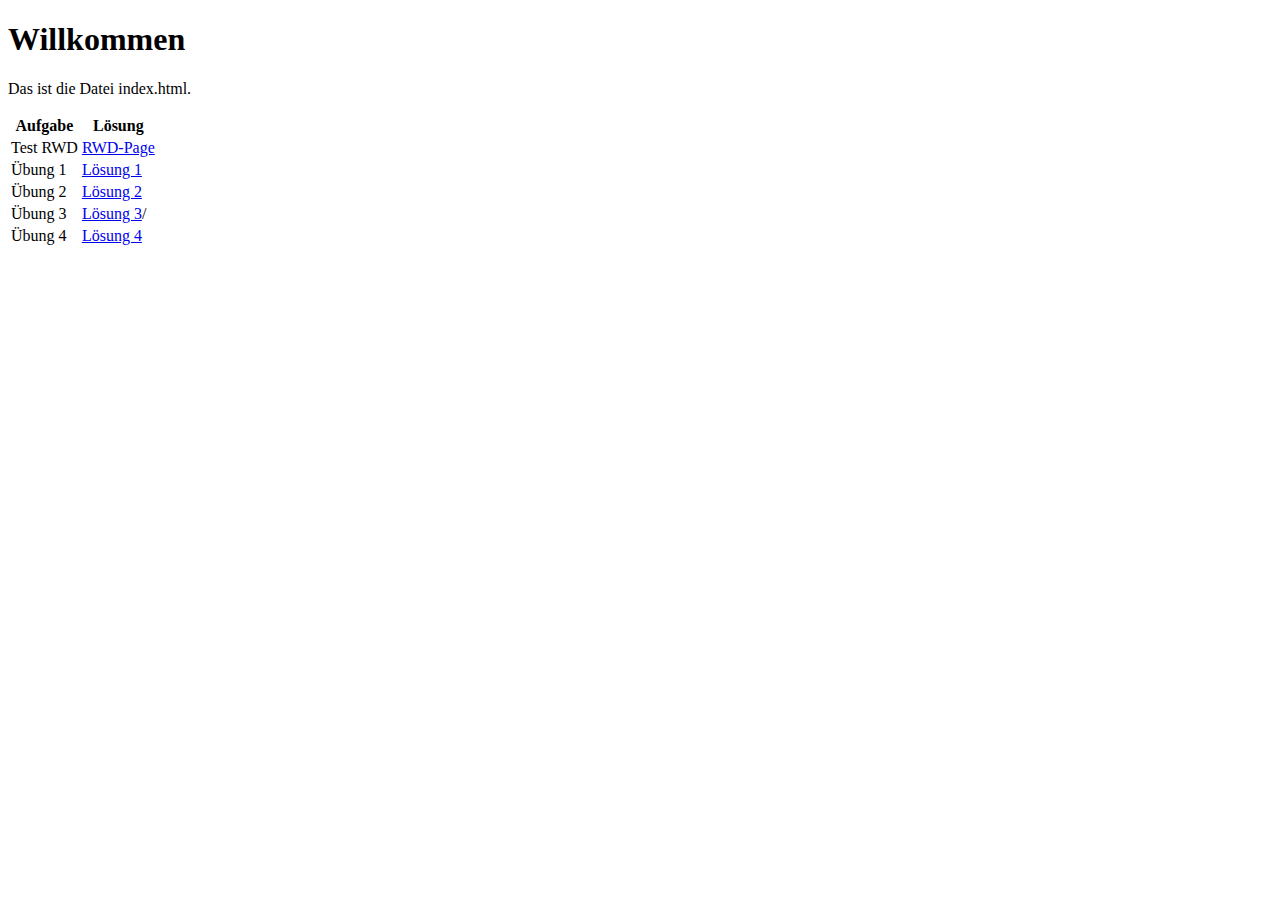
<file: index.html>
<!DOCTYPE html>
<html lang="en">
<head>
    <meta charset="UTF-8">
    <title>Erster Test</title>
</head>
<body>
    <h1>Willkommen</h1>
    <p>Das ist die Datei index.html.</p>
    <table>
        <thead>
            <tr>
                <th>Aufgabe</th>
                <th>Lösung</th>
            </tr>
        </thead>
        <tbody>
            <tr>
                <td>Test RWD</td>
                <td><a href="Tests/ResponsiveWebDesign.html">RWD-Page</a></td>
            </tr>
            <tr>
                <td>Übung 1</td>
                <td><a href="Uebung1/uebung1.html">Lösung 1</a></td>
            </tr>
            <tr>
                <td>Übung 2</td>
                <td><a href="Uebung2/Uebung1/uebung2.html">Lösung 2</a></td>
            </tr>
            <tr>
                <td>Übung 3</td>
                <td><a href="Uebung3/uebung3.html">Lösung 3</a>/</td>
            </tr>
            <tr>
                <td>Übung 4</td>
                <td><a href="Uebung4/uebung4.html">Lösung 4</a></td>
            </tr>
        </tbody>
    </table>
</body>
</html>
</file>
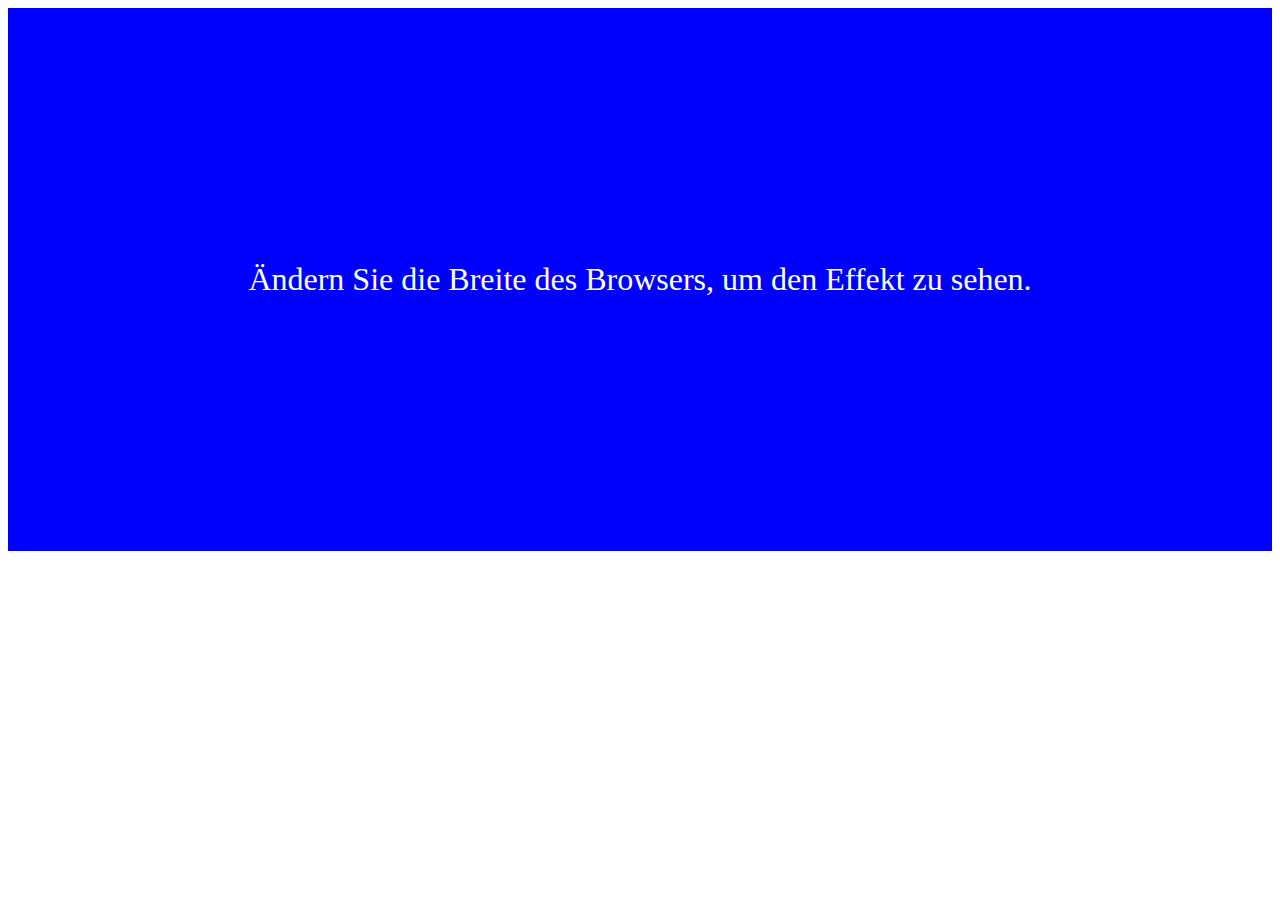
<file: Tests/ResponsiveWebDesign.html>
<!DOCTYPE html>
<html lang="en">
<head>
    <meta charset="UTF-8">
    <meta name="viewport" content="width=device-width, initial-scale=1">
    <title>Media Queries</title>
    <style>
        div {
            margin: auto;
            width: 100%;
            height: 100%;
            text-align: center;
            background-color: red;
            padding-top: 20%;
            padding-bottom: 20%;
            font-size: medium;
        }

        @media screen and (min-width: 800px) {
            div {
                background-color: green;
                color: yellow;
                font-size: large;;
            }
        }

        @media screen and (min-width: 1200px) {
            div {
                background-color: blue;
                color: white;
                font-size: xx-large;
            }
        }

        @media screen and (min-width: height) {
            div {
                writing-mode: vertical-rl;
                text-orientation: mixed;
                background-color: yellow;
                color: brown;
            }
        }
    </style>
</head>
<body>
    <div>Ändern Sie die Breite des Browsers, um den Effekt zu sehen.</div>
</body>
</html>
</file>
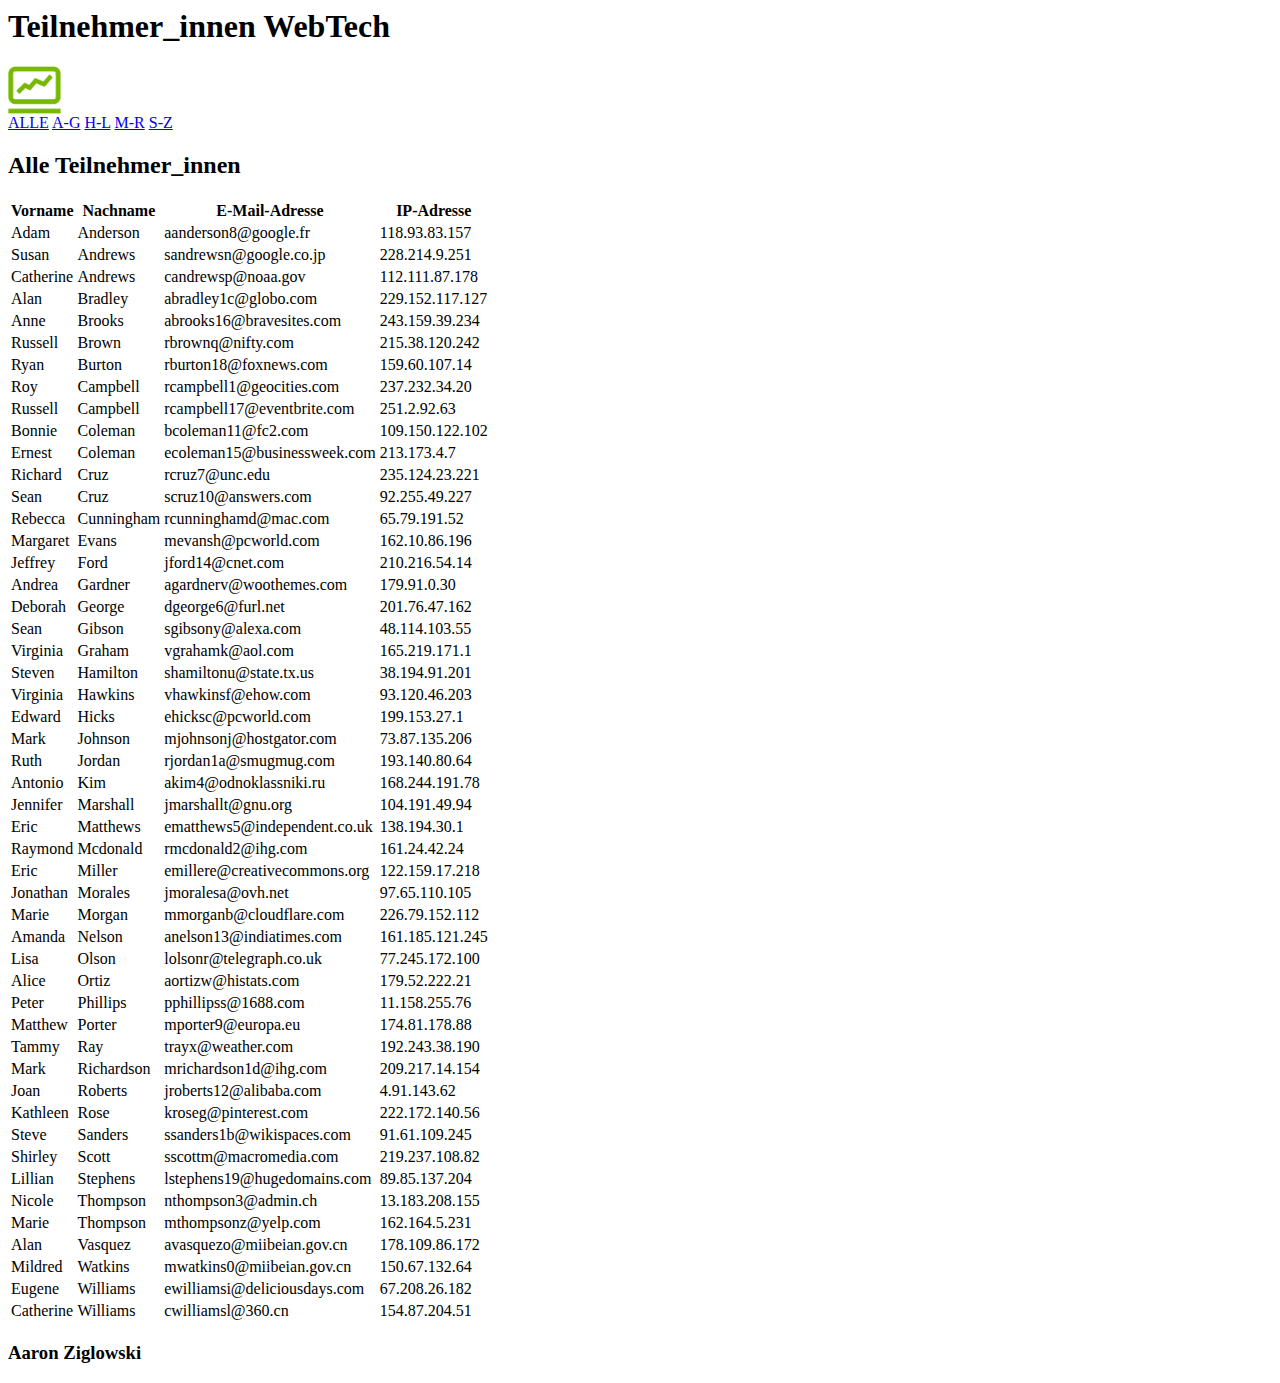
<file: Uebung1/uebung1.html>
<body>
    <header>
        <h1>Teilnehmer_innen WebTech</h1>
        <img src="../images/fiw.jpg" alt="Logo HTW" style="width:53px;height:48px">
    </header>
    <nav>
        <a href="uebung1.html">ALLE</a>
        <a href="NN/ag.html">A-G</a>
        <a href="NN/hl.html">H-L</a>
        <a href="NN/mr.html">M-R</a>
        <a href="NN/sz.html">S-Z</a>
    </nav>
    <section>
        <h2>Alle Teilnehmer_innen</h2>
        <table>
            <thead>
                <tr>
                    <th>Vorname</th>
                    <th>Nachname</th>
                    <th>E-Mail-Adresse</th>
                    <th>IP-Adresse</th>
                </tr>
            </thead>
            <tbody>
                <tr>
                    <td>Adam</td>
                    <td>Anderson</td>
                    <td>aanderson8@google.fr</td>
                    <td>118.93.83.157</td>
                </tr>
                <tr>
                    <td>Susan</td>
                    <td>Andrews</td>
                    <td>sandrewsn@google.co.jp</td>
                    <td>228.214.9.251</td>
                </tr>
                <tr>
                    <td>Catherine</td>
                    <td>Andrews</td>
                    <td>candrewsp@noaa.gov</td>
                    <td>112.111.87.178</td>
                </tr>
                <tr>
                    <td>Alan</td>
                    <td>Bradley</td>
                    <td>abradley1c@globo.com</td>
                    <td>229.152.117.127</td>
                </tr>
                <tr>
                    <td>Anne</td>
                    <td>Brooks</td>
                    <td>abrooks16@bravesites.com</td>
                    <td>243.159.39.234</td>
                </tr>
                <tr>
                    <td>Russell</td>
                    <td>Brown</td>
                    <td>rbrownq@nifty.com</td>
                    <td>215.38.120.242</td>
                </tr>
                <tr>
                    <td>Ryan</td>
                    <td>Burton</td>
                    <td>rburton18@foxnews.com</td>
                    <td>159.60.107.14</td>
                </tr>
                <tr>
                    <td>Roy</td>
                    <td>Campbell</td>
                    <td>rcampbell1@geocities.com</td>
                    <td>237.232.34.20</td>
                </tr>
                <tr>
                    <td>Russell</td>
                    <td>Campbell</td>
                    <td>rcampbell17@eventbrite.com</td>
                    <td>251.2.92.63</td>
                </tr>
                <tr>
                    <td>Bonnie</td>
                    <td>Coleman</td>
                    <td>bcoleman11@fc2.com</td>
                    <td>109.150.122.102</td>
                </tr>
                <tr>
                    <td>Ernest</td>
                    <td>Coleman</td>
                    <td>ecoleman15@businessweek.com</td>
                    <td>213.173.4.7</td>
                </tr>
                <tr>
                    <td>Richard</td>
                    <td>Cruz</td>
                    <td>rcruz7@unc.edu</td>
                    <td>235.124.23.221</td>
                </tr>
                <tr>
                    <td>Sean</td>
                    <td>Cruz</td>
                    <td>scruz10@answers.com</td>
                    <td>92.255.49.227</td>
                </tr>
                <tr>
                    <td>Rebecca</td>
                    <td>Cunningham</td>
                    <td>rcunninghamd@mac.com</td>
                    <td>65.79.191.52</td>
                </tr>
                <tr>
                    <td>Margaret</td>
                    <td>Evans</td>
                    <td>mevansh@pcworld.com</td>
                    <td>162.10.86.196</td>
                </tr>
                <tr>
                    <td>Jeffrey</td>
                    <td>Ford</td>
                    <td>jford14@cnet.com</td>
                    <td>210.216.54.14</td>
                </tr>
                <tr>
                    <td>Andrea</td>
                    <td>Gardner</td>
                    <td>agardnerv@woothemes.com</td>
                    <td>179.91.0.30</td>
                </tr>
                <tr>
                    <td>Deborah</td>
                    <td>George</td>
                    <td>dgeorge6@furl.net</td>
                    <td>201.76.47.162</td>
                </tr>
                <tr>
                    <td>Sean</td>
                    <td>Gibson</td>
                    <td>sgibsony@alexa.com</td>
                    <td>48.114.103.55</td>
                </tr>
                <tr>
                    <td>Virginia</td>
                    <td>Graham</td>
                    <td>vgrahamk@aol.com</td>
                    <td>165.219.171.1</td>
                </tr>
                <tr>
                    <td>Steven</td>
                    <td>Hamilton</td>
                    <td>shamiltonu@state.tx.us</td>
                    <td>38.194.91.201</td>
                </tr>
                <tr>
                    <td>Virginia</td>
                    <td>Hawkins</td>
                    <td>vhawkinsf@ehow.com</td>
                    <td>93.120.46.203</td>
                </tr>
                <tr>
                    <td>Edward</td>
                    <td>Hicks</td>
                    <td>ehicksc@pcworld.com</td>
                    <td>199.153.27.1</td>
                </tr>
                <tr>
                    <td>Mark</td>
                    <td>Johnson</td>
                    <td>mjohnsonj@hostgator.com</td>
                    <td>73.87.135.206</td>
                </tr>
                <tr>
                    <td>Ruth</td>
                    <td>Jordan</td>
                    <td>rjordan1a@smugmug.com</td>
                    <td>193.140.80.64</td>
                </tr>
                <tr>
                    <td>Antonio</td>
                    <td>Kim</td>
                    <td>akim4@odnoklassniki.ru</td>
                    <td>168.244.191.78</td>
                </tr>
                <tr>
                    <td>Jennifer</td>
                    <td>Marshall</td>
                    <td>jmarshallt@gnu.org</td>
                    <td>104.191.49.94</td>
                </tr>
                <tr>
                    <td>Eric</td>
                    <td>Matthews</td>
                    <td>ematthews5@independent.co.uk</td>
                    <td>138.194.30.1</td>
                </tr>
                <tr>
                    <td>Raymond</td>
                    <td>Mcdonald</td>
                    <td>rmcdonald2@ihg.com</td>
                    <td>161.24.42.24</td>
                </tr>
                <tr>
                    <td>Eric</td>
                    <td>Miller</td>
                    <td>emillere@creativecommons.org</td>
                    <td>122.159.17.218</td>
                </tr>
                <tr>
                    <td>Jonathan</td>
                    <td>Morales</td>
                    <td>jmoralesa@ovh.net</td>
                    <td>97.65.110.105</td>
                </tr>
                <tr>
                    <td>Marie</td>
                    <td>Morgan</td>
                    <td>mmorganb@cloudflare.com</td>
                    <td>226.79.152.112</td>
                </tr>
                <tr>
                    <td>Amanda</td>
                    <td>Nelson</td>
                    <td>anelson13@indiatimes.com</td>
                    <td>161.185.121.245</td>
                </tr>
                <tr>
                    <td>Lisa</td>
                    <td>Olson</td>
                    <td>lolsonr@telegraph.co.uk</td>
                    <td>77.245.172.100</td>
                </tr>
                <tr>
                    <td>Alice</td>
                    <td>Ortiz</td>
                    <td>aortizw@histats.com</td>
                    <td>179.52.222.21</td>
                </tr>
                <tr>
                    <td>Peter</td>
                    <td>Phillips</td>
                    <td>pphillipss@1688.com</td>
                    <td>11.158.255.76</td>
                </tr>
                <tr>
                    <td>Matthew</td>
                    <td>Porter</td>
                    <td>mporter9@europa.eu</td>
                    <td>174.81.178.88</td>
                </tr>
                <tr>
                    <td>Tammy</td>
                    <td>Ray</td>
                    <td>trayx@weather.com</td>
                    <td>192.243.38.190</td>
                </tr>
                <tr>
                    <td>Mark</td>
                    <td>Richardson</td>
                    <td>mrichardson1d@ihg.com</td>
                    <td>209.217.14.154</td>
                </tr>
                <tr>
                    <td>Joan</td>
                    <td>Roberts</td>
                    <td>jroberts12@alibaba.com</td>
                    <td>4.91.143.62</td>
                </tr>
                <tr>
                    <td>Kathleen</td>
                    <td>Rose</td>
                    <td>kroseg@pinterest.com</td>
                    <td>222.172.140.56</td>
                </tr>
                <tr>
                    <td>Steve</td>
                    <td>Sanders</td>
                    <td>ssanders1b@wikispaces.com</td>
                    <td>91.61.109.245</td>
                </tr>
                <tr>
                    <td>Shirley</td>
                    <td>Scott</td>
                    <td>sscottm@macromedia.com</td>
                    <td>219.237.108.82</td>
                </tr>
                <tr>
                    <td>Lillian</td>
                    <td>Stephens</td>
                    <td>lstephens19@hugedomains.com</td>
                    <td>89.85.137.204</td>
                </tr>
                <tr>
                    <td>Nicole</td>
                    <td>Thompson</td>
                    <td>nthompson3@admin.ch</td>
                    <td>13.183.208.155</td>
                </tr>
                <tr>
                    <td>Marie</td>
                    <td>Thompson</td>
                    <td>mthompsonz@yelp.com</td>
                    <td>162.164.5.231</td>
                </tr>
                <tr>
                    <td>Alan</td>
                    <td>Vasquez</td>
                    <td>avasquezo@miibeian.gov.cn</td>
                    <td>178.109.86.172</td>
                </tr>
                <tr>
                    <td>Mildred</td>
                    <td>Watkins</td>
                    <td>mwatkins0@miibeian.gov.cn</td>
                    <td>150.67.132.64</td>
                </tr>
                <tr>
                    <td>Eugene</td>
                    <td>Williams</td>
                    <td>ewilliamsi@deliciousdays.com</td>
                    <td>67.208.26.182</td>
                </tr>
                <tr>
                    <td>Catherine</td>
                    <td>Williams</td>
                    <td>cwilliamsl@360.cn</td>
                    <td>154.87.204.51</td>
                </tr>
            </tbody>
        </table>
    </section>
    <footer>
        <h3>Aaron Ziglowski</h3>
    </footer>
</body>
</file>
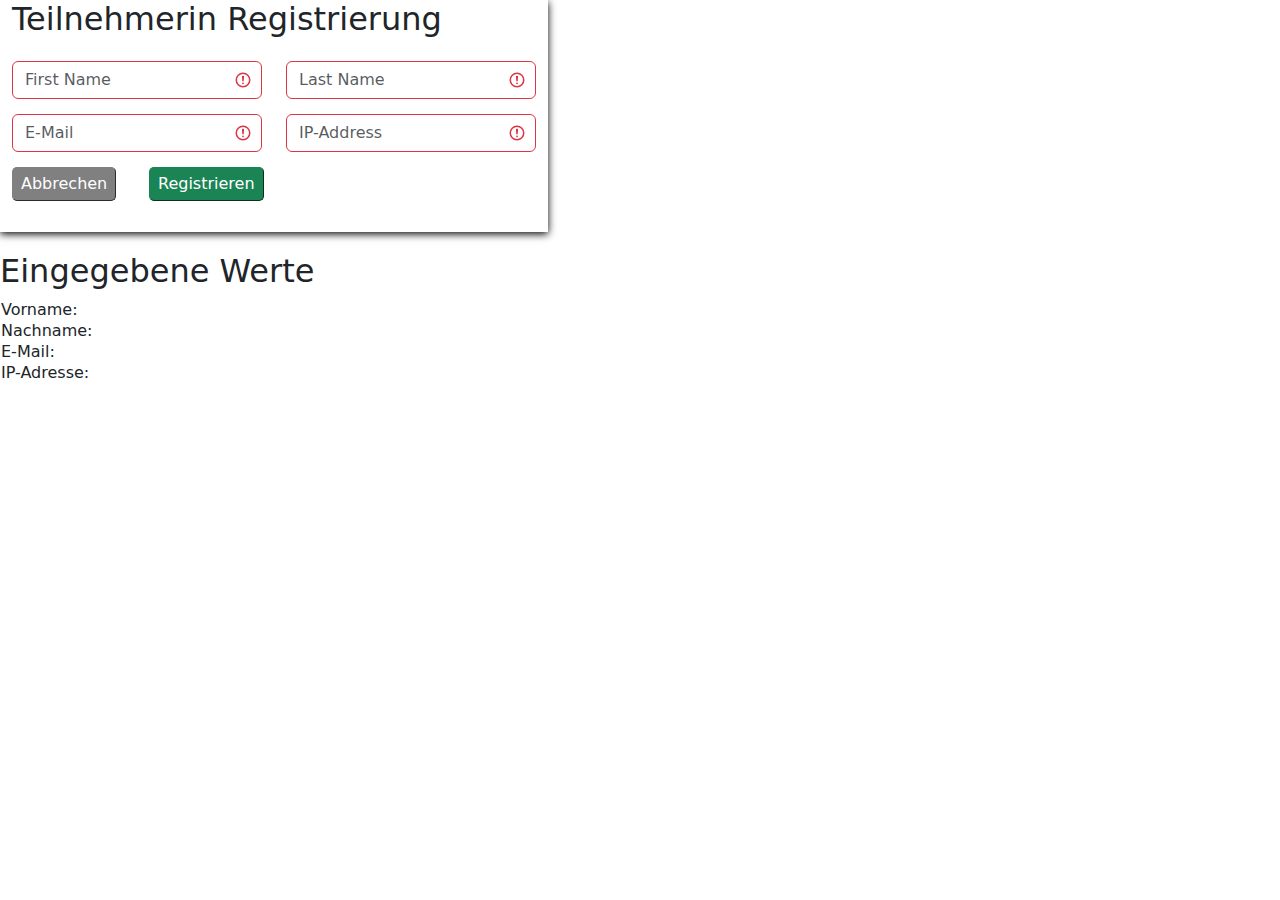
<file: Uebung4/uebung4.html>
<head>
    <meta charset="UTF-8">
    <meta name="viewport" content="width=device-width, initial-scale=1, shrink-to-fit=no">
    <link rel="stylesheet" href="../bootstrap/css/bootstrap.min.css" >
    <title>Uebung 4</title>
    <style>
        .container{
            box-shadow:0 2px 8px black;
            white-space: nowrap;
            display: inline-block;
            width: fit-content;
        }
        p{
            text-align:center;
        }
        .row{
            padding-bottom: 15px;
        }
        input{
            padding: 4px 8px;
            border-radius:5px;
            border-width:1px;
        }
        input[type="reset"]{
            color:white;
            background-color:gray;
            border-color:gray;
        }
        input[type="button"]{
            color:white;
            border-color:#1b8454;
            background-color:#1b8454;
        }
        div[id="reactive"]{
            padding-top:20px;
        }
    </style>
</head>
<body>
    <main class="container">
        <form>
        <div class="row">
            <div class="col-6">
                <h2>Teilnehmerin Registrierung</h2>
            </div>
        </div>
        <div class="row">
            <div class="col-6">
                <input type="text" class="form-control is-invalid" id="FirstName" placeholder="First Name" onkeyup="updateForm()" required>
            </div>
            <div class="col-6">
                <input type="text" class="form-control is-invalid" id="LastName" placeholder="Last Name" onkeyup="updateForm()" required>
            </div>
        </div>
        <div class="row">
            <div class="col-6">
                <input type="text" class="form-control is-invalid" id="E-Mail" placeholder="E-Mail" onkeyup="updateForm()" required>
            </div>
            <div class="col-6">
                <input type="text" class="form-control is-invalid" id="IP-Address" placeholder="IP-Address" onkeyup="updateForm()" required>
            </div>
        </div>
        <div class="row">
            <div class="col-3">
                <input type="reset" value="Abbrechen" onclick="unloadContents()">
            </div>
            <div class="col-3">
                <input type="button" value="Registrieren" onclick="loadContents()">
            </div>
        </div>
        </form>
    </main>
    <div id="reactive">
        <h2>Eingegebene Werte</h2>
        <table>
            <tr>
                <td id="vn">Vorname: </td>
            </tr>
            <tr>
                <td id="nn">Nachname: </td>
            </tr>
            <tr>
                <td id="em">E-Mail: </td>
            </tr>
            <tr>
                <td id="ip">IP-Adresse: </td>
            </tr>
        </table>
    </div>
    <script>
        const array1= [["vn","Vorname: ","FirstName"],["nn","Nachname: ","LastName"],["em","E-Mail: ","E-Mail"],["ip","IP-Adresse: ","IP-Address"]];
        function loadContents(){
            var breaker = false;
            array1.forEach((element) => {if(document.getElementById(element[2]).value == "") breaker = true});
            if (!breaker){ 
                array1.forEach((element) => document.getElementById(element[0]).innerHTML = element[1]+document.getElementById(element[2]).value);
                array1.forEach((element) => document.getElementById(element[2]).className="form-control is-valid");
            }
        }
        function unloadContents(){
            array1.forEach((element) => document.getElementById(element[0]).innerHTML = element[1]);
            array1.forEach((element) => document.getElementById(element[2]).className="form-control is-invalid");
        }  
        function updateForm(){
            array1.forEach((element) => {if(document.getElementById(element[2]).value != "") document.getElementById(element[2]).className="form-control is-valid"});
            array1.forEach((element) => {if(document.getElementById(element[2]).value == "") document.getElementById(element[2]).className="form-control is-invalid"});
        }
    </script>
</body>
</file>
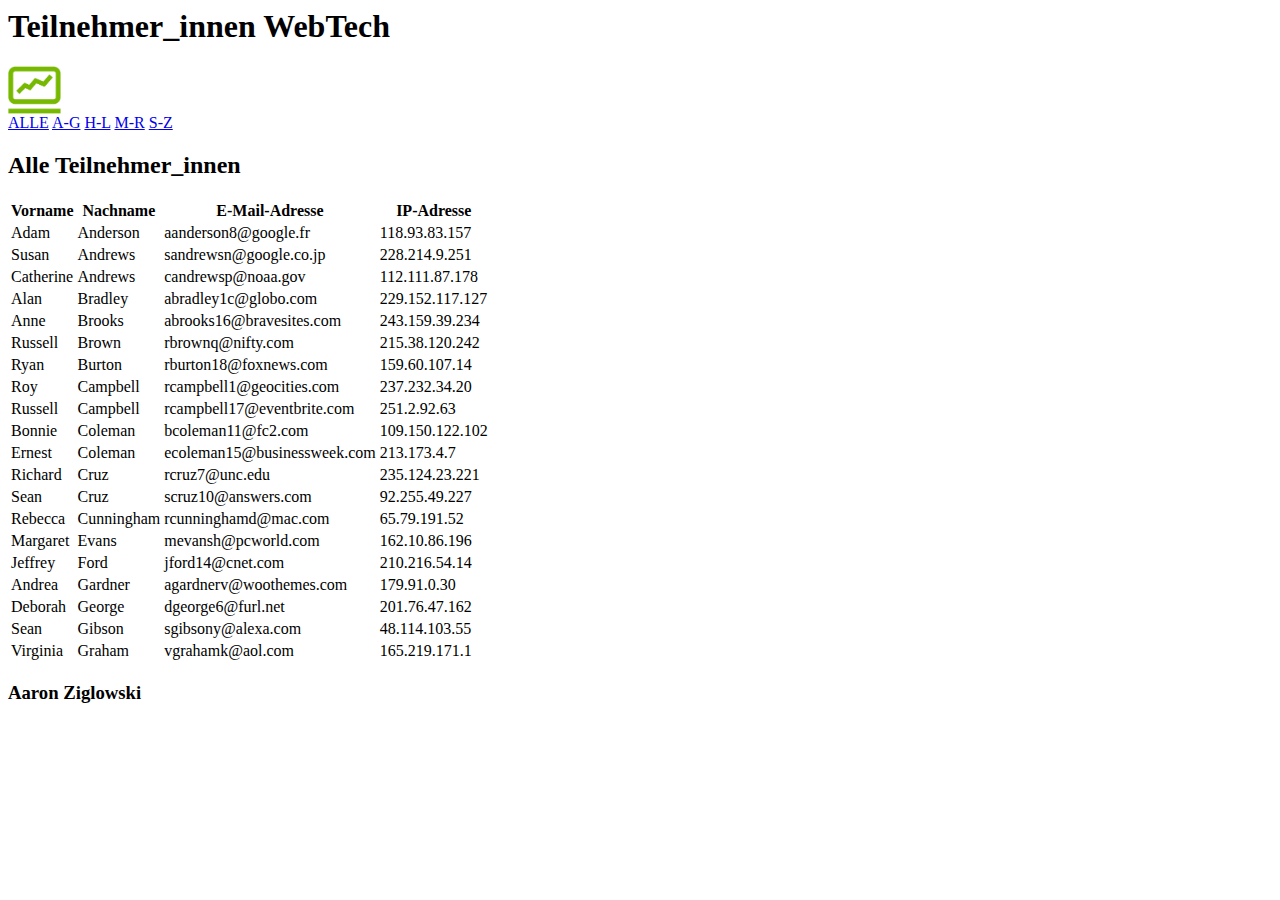
<file: Uebung1/NN/ag.html>
<body>
    <header>
        <h1>Teilnehmer_innen WebTech</h1>
        <img src="../../images/fiw.jpg" alt="Logo HTW" style="width:53px;height:48px">
    </header>
    <nav>
        <a href="../uebung1.html">ALLE</a>
        <a href="ag.html">A-G</a>
        <a href="hl.html">H-L</a>
        <a href="mr.html">M-R</a>
        <a href="sz.html">S-Z</a>
    </nav>
    <section>
        <h2>Alle Teilnehmer_innen</h2>
        <table>
            <thead>
                <tr>
                    <th>Vorname</th>
                    <th>Nachname</th>
                    <th>E-Mail-Adresse</th>
                    <th>IP-Adresse</th>
                </tr>
            </thead>
            <tbody>
                <tr>
                    <td>Adam</td>
                    <td>Anderson</td>
                    <td>aanderson8@google.fr</td>
                    <td>118.93.83.157</td>
                </tr>
                <tr>
                    <td>Susan</td>
                    <td>Andrews</td>
                    <td>sandrewsn@google.co.jp</td>
                    <td>228.214.9.251</td>
                </tr>
                <tr>
                    <td>Catherine</td>
                    <td>Andrews</td>
                    <td>candrewsp@noaa.gov</td>
                    <td>112.111.87.178</td>
                </tr>
                <tr>
                    <td>Alan</td>
                    <td>Bradley</td>
                    <td>abradley1c@globo.com</td>
                    <td>229.152.117.127</td>
                </tr>
                <tr>
                    <td>Anne</td>
                    <td>Brooks</td>
                    <td>abrooks16@bravesites.com</td>
                    <td>243.159.39.234</td>
                </tr>
                <tr>
                    <td>Russell</td>
                    <td>Brown</td>
                    <td>rbrownq@nifty.com</td>
                    <td>215.38.120.242</td>
                </tr>
                <tr>
                    <td>Ryan</td>
                    <td>Burton</td>
                    <td>rburton18@foxnews.com</td>
                    <td>159.60.107.14</td>
                </tr>
                <tr>
                    <td>Roy</td>
                    <td>Campbell</td>
                    <td>rcampbell1@geocities.com</td>
                    <td>237.232.34.20</td>
                </tr>
                <tr>
                    <td>Russell</td>
                    <td>Campbell</td>
                    <td>rcampbell17@eventbrite.com</td>
                    <td>251.2.92.63</td>
                </tr>
                <tr>
                    <td>Bonnie</td>
                    <td>Coleman</td>
                    <td>bcoleman11@fc2.com</td>
                    <td>109.150.122.102</td>
                </tr>
                <tr>
                    <td>Ernest</td>
                    <td>Coleman</td>
                    <td>ecoleman15@businessweek.com</td>
                    <td>213.173.4.7</td>
                </tr>
                <tr>
                    <td>Richard</td>
                    <td>Cruz</td>
                    <td>rcruz7@unc.edu</td>
                    <td>235.124.23.221</td>
                </tr>
                <tr>
                    <td>Sean</td>
                    <td>Cruz</td>
                    <td>scruz10@answers.com</td>
                    <td>92.255.49.227</td>
                </tr>
                <tr>
                    <td>Rebecca</td>
                    <td>Cunningham</td>
                    <td>rcunninghamd@mac.com</td>
                    <td>65.79.191.52</td>
                </tr>
                <tr>
                    <td>Margaret</td>
                    <td>Evans</td>
                    <td>mevansh@pcworld.com</td>
                    <td>162.10.86.196</td>
                </tr>
                <tr>
                    <td>Jeffrey</td>
                    <td>Ford</td>
                    <td>jford14@cnet.com</td>
                    <td>210.216.54.14</td>
                </tr>
                <tr>
                    <td>Andrea</td>
                    <td>Gardner</td>
                    <td>agardnerv@woothemes.com</td>
                    <td>179.91.0.30</td>
                </tr>
                <tr>
                    <td>Deborah</td>
                    <td>George</td>
                    <td>dgeorge6@furl.net</td>
                    <td>201.76.47.162</td>
                </tr>
                <tr>
                    <td>Sean</td>
                    <td>Gibson</td>
                    <td>sgibsony@alexa.com</td>
                    <td>48.114.103.55</td>
                </tr>
                <tr>
                    <td>Virginia</td>
                    <td>Graham</td>
                    <td>vgrahamk@aol.com</td>
                    <td>165.219.171.1</td>
                </tr>
            </tbody>
        </table>
    </section>
    <footer>
        <h3>Aaron Ziglowski</h3>
    </footer>
</body>
</file>
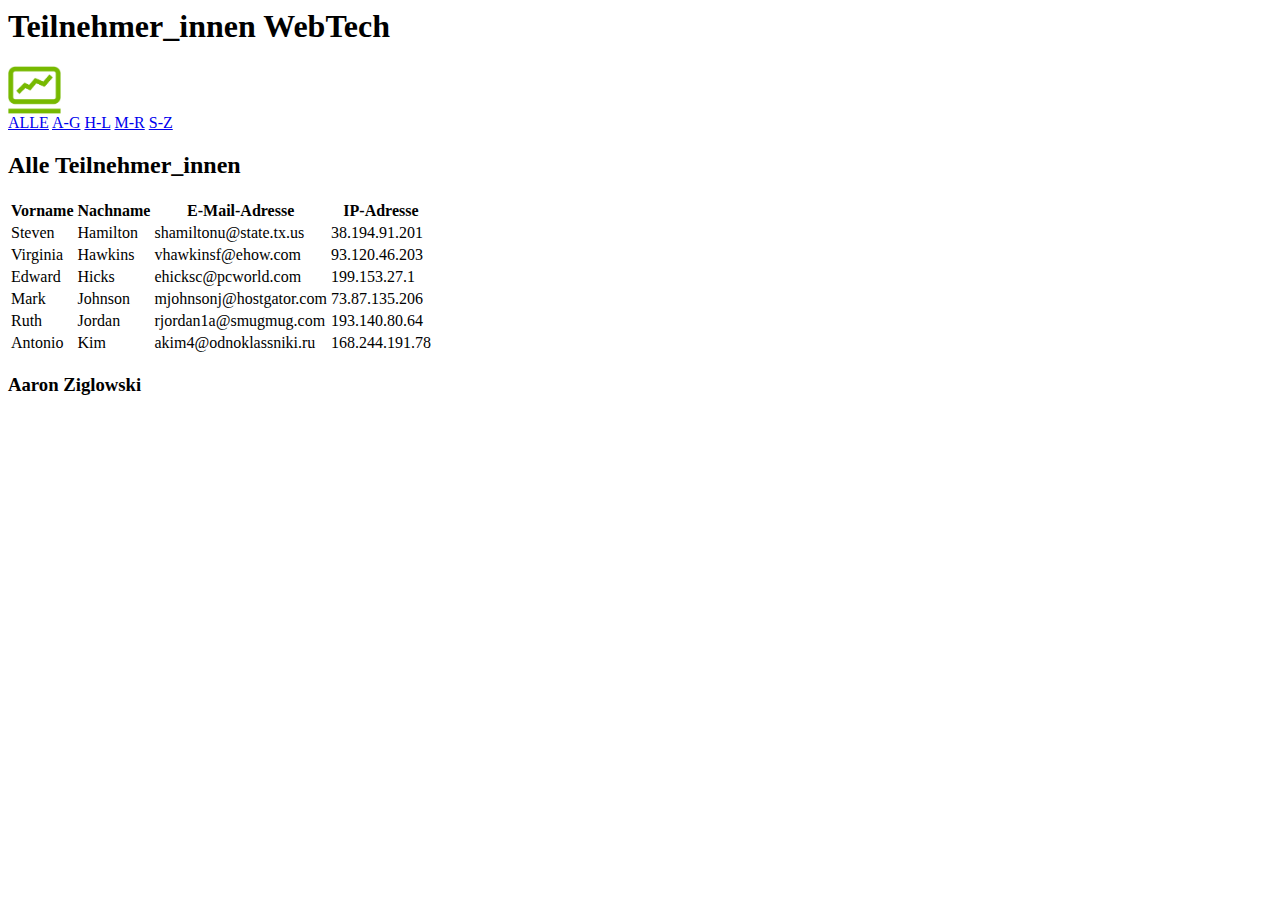
<file: Uebung1/NN/hl.html>
<body>
    <header>
        <h1>Teilnehmer_innen WebTech</h1>
        <img src="../../images/fiw.jpg" alt="Logo HTW" style="width:53px;height:48px">
    </header>
    <nav>
        <a href="../uebung1.html">ALLE</a>
        <a href="ag.html">A-G</a>
        <a href="hl.html">H-L</a>
        <a href="mr.html">M-R</a>
        <a href="sz.html">S-Z</a>
    </nav>
    <section>
        <h2>Alle Teilnehmer_innen</h2>
        <table>
            <thead>
                <tr>
                    <th>Vorname</th>
                    <th>Nachname</th>
                    <th>E-Mail-Adresse</th>
                    <th>IP-Adresse</th>
                </tr>
            </thead>
            <tbody>
                <tr>
                    <td>Steven</td>
                    <td>Hamilton</td>
                    <td>shamiltonu@state.tx.us</td>
                    <td>38.194.91.201</td>
                </tr>
                <tr>
                    <td>Virginia</td>
                    <td>Hawkins</td>
                    <td>vhawkinsf@ehow.com</td>
                    <td>93.120.46.203</td>
                </tr>
                <tr>
                    <td>Edward</td>
                    <td>Hicks</td>
                    <td>ehicksc@pcworld.com</td>
                    <td>199.153.27.1</td>
                </tr>
                <tr>
                    <td>Mark</td>
                    <td>Johnson</td>
                    <td>mjohnsonj@hostgator.com</td>
                    <td>73.87.135.206</td>
                </tr>
                <tr>
                    <td>Ruth</td>
                    <td>Jordan</td>
                    <td>rjordan1a@smugmug.com</td>
                    <td>193.140.80.64</td>
                </tr>
                <tr>
                    <td>Antonio</td>
                    <td>Kim</td>
                    <td>akim4@odnoklassniki.ru</td>
                    <td>168.244.191.78</td>
                </tr>
            </tbody>
        </table>
    </section>
    <footer>
        <h3>Aaron Ziglowski</h3>
    </footer>
</body>
</file>
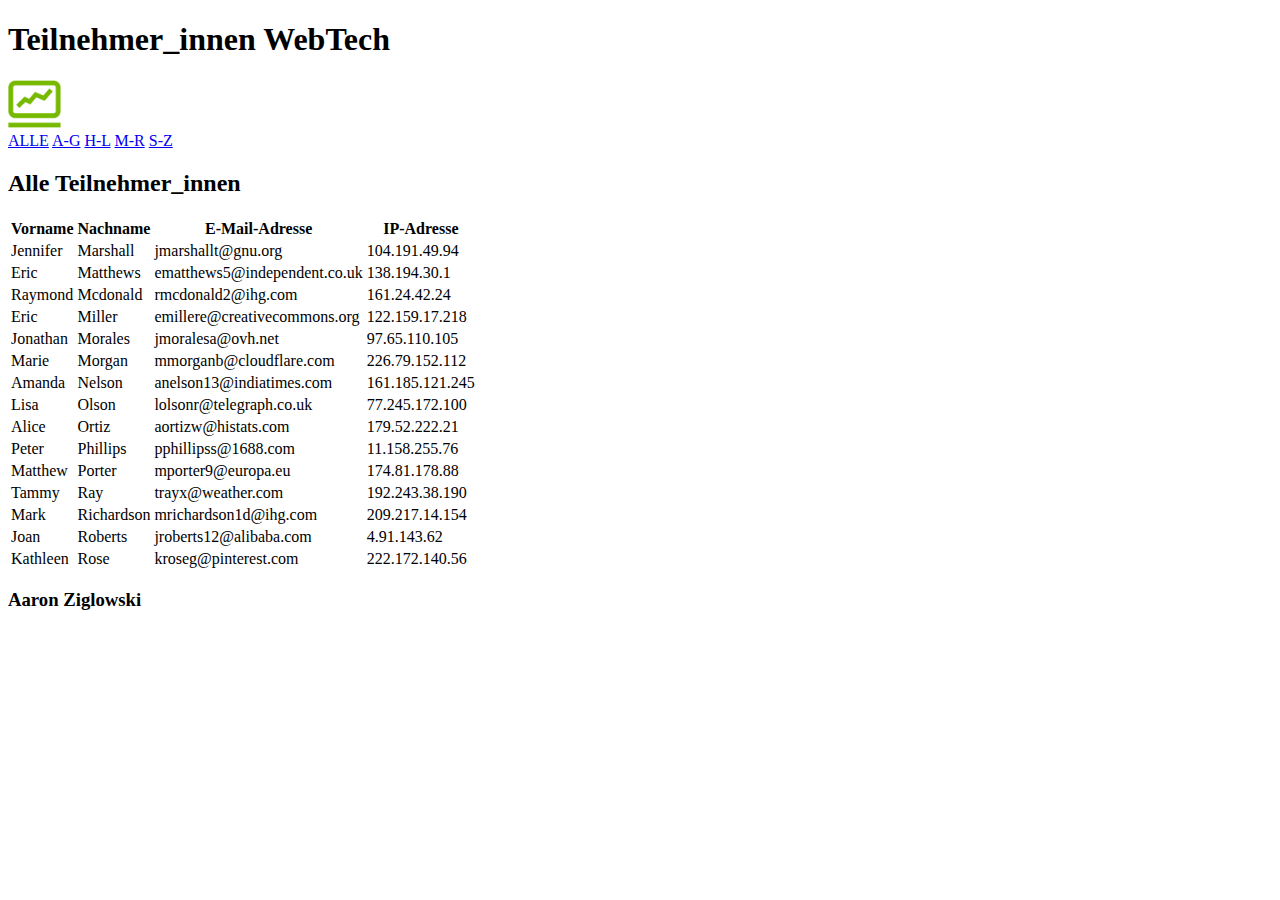
<file: Uebung1/NN/mr.html>
<!DOCTYPE html>
<html lang="en">
<head>
  <meta charset="UTF-8">
  <meta name="viewport" content="width=device-width, initial-scale=1.0">
  <title>Übung 1</title>
</head>
<body>
    <header>
        <h1>Teilnehmer_innen WebTech</h1>
        <img src="../../images/fiw.jpg" alt="Logo HTW" style="width:53px;height:48px">
    </header>
    <nav>
        <a href="../uebung1.html">ALLE</a>
        <a href="ag.html">A-G</a>
        <a href="hl.html">H-L</a>
        <a href="mr.html">M-R</a>
        <a href="sz.html">S-Z</a>
    </nav>
    <section>
        <h2>Alle Teilnehmer_innen</h2>
        <table>
            <thead>
                <tr>
                    <th>Vorname</th>
                    <th>Nachname</th>
                    <th>E-Mail-Adresse</th>
                    <th>IP-Adresse</th>
                </tr>
            </thead>
            <tbody>
                <tr>
                    <td>Jennifer</td>
                    <td>Marshall</td>
                    <td>jmarshallt@gnu.org</td>
                    <td>104.191.49.94</td>
                </tr>
                <tr>
                    <td>Eric</td>
                    <td>Matthews</td>
                    <td>ematthews5@independent.co.uk</td>
                    <td>138.194.30.1</td>
                </tr>
                <tr>
                    <td>Raymond</td>
                    <td>Mcdonald</td>
                    <td>rmcdonald2@ihg.com</td>
                    <td>161.24.42.24</td>
                </tr>
                <tr>
                    <td>Eric</td>
                    <td>Miller</td>
                    <td>emillere@creativecommons.org</td>
                    <td>122.159.17.218</td>
                </tr>
                <tr>
                    <td>Jonathan</td>
                    <td>Morales</td>
                    <td>jmoralesa@ovh.net</td>
                    <td>97.65.110.105</td>
                </tr>
                <tr>
                    <td>Marie</td>
                    <td>Morgan</td>
                    <td>mmorganb@cloudflare.com</td>
                    <td>226.79.152.112</td>
                </tr>
                <tr>
                    <td>Amanda</td>
                    <td>Nelson</td>
                    <td>anelson13@indiatimes.com</td>
                    <td>161.185.121.245</td>
                </tr>
                <tr>
                    <td>Lisa</td>
                    <td>Olson</td>
                    <td>lolsonr@telegraph.co.uk</td>
                    <td>77.245.172.100</td>
                </tr>
                <tr>
                    <td>Alice</td>
                    <td>Ortiz</td>
                    <td>aortizw@histats.com</td>
                    <td>179.52.222.21</td>
                </tr>
                <tr>
                    <td>Peter</td>
                    <td>Phillips</td>
                    <td>pphillipss@1688.com</td>
                    <td>11.158.255.76</td>
                </tr>
                <tr>
                    <td>Matthew</td>
                    <td>Porter</td>
                    <td>mporter9@europa.eu</td>
                    <td>174.81.178.88</td>
                </tr>
                <tr>
                    <td>Tammy</td>
                    <td>Ray</td>
                    <td>trayx@weather.com</td>
                    <td>192.243.38.190</td>
                </tr>
                <tr>
                    <td>Mark</td>
                    <td>Richardson</td>
                    <td>mrichardson1d@ihg.com</td>
                    <td>209.217.14.154</td>
                </tr>
                <tr>
                    <td>Joan</td>
                    <td>Roberts</td>
                    <td>jroberts12@alibaba.com</td>
                    <td>4.91.143.62</td>
                </tr>
                <tr>
                    <td>Kathleen</td>
                    <td>Rose</td>
                    <td>kroseg@pinterest.com</td>
                    <td>222.172.140.56</td>
                </tr>
            </tbody>
        </table>
    </section>
    <footer>
        <h3>Aaron Ziglowski</h3>
    </footer>
</body>
</file>
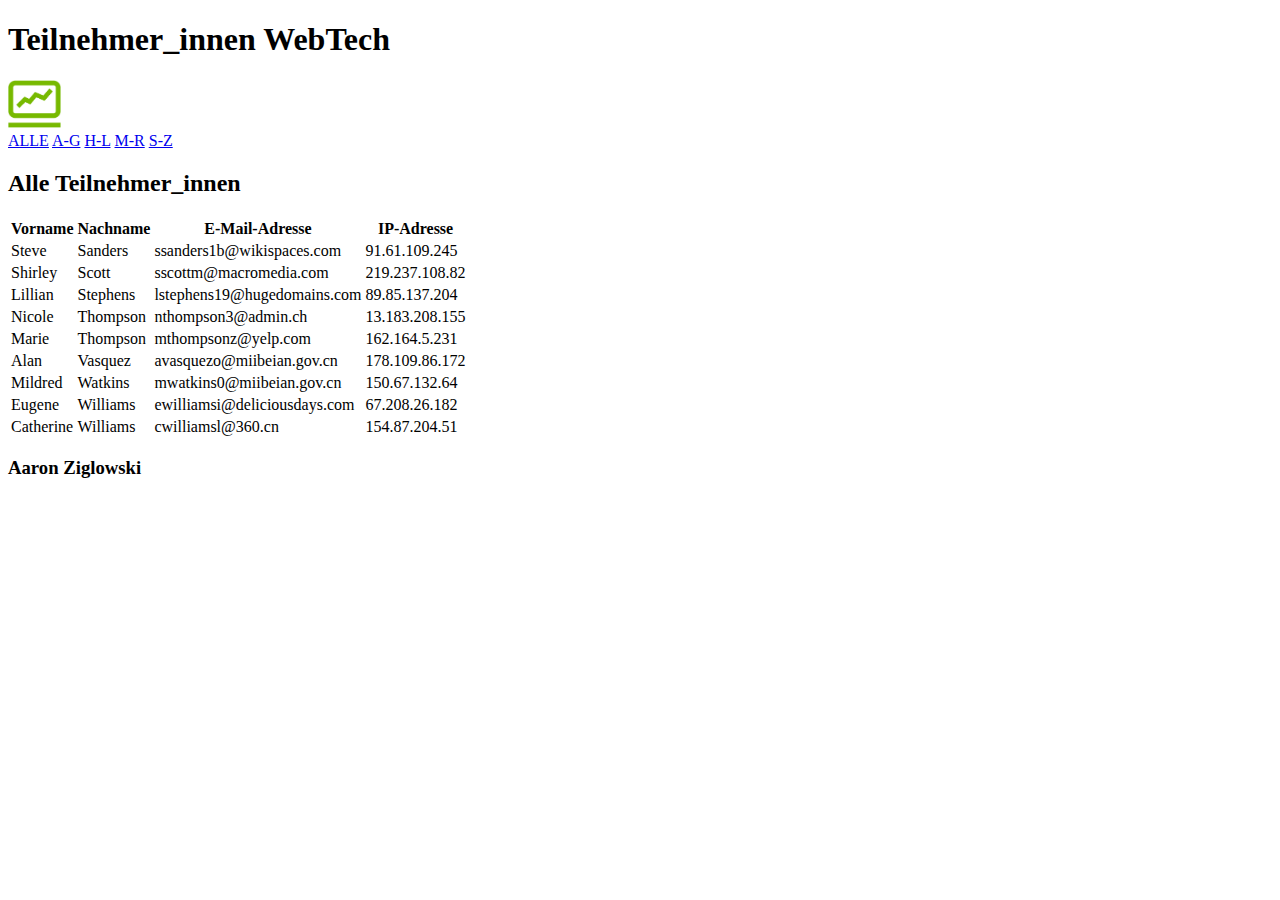
<file: Uebung1/NN/sz.html>
<!DOCTYPE html>
<html lang="en">
<head>
  <meta charset="UTF-8">
  <meta name="viewport" content="width=device-width, initial-scale=1.0">
  <title>Übung 1</title>
</head>
<body>
    <header>
        <h1>Teilnehmer_innen WebTech</h1>
        <img src="../../images/fiw.jpg" alt="Logo HTW" style="width:53px;height:48px">
    </header>
    <nav>
        <a href="../uebung1.html">ALLE</a>
        <a href="ag.html">A-G</a>
        <a href="hl.html">H-L</a>
        <a href="mr.html">M-R</a>
        <a href="sz.html">S-Z</a>
    </nav>
    <section>
        <h2>Alle Teilnehmer_innen</h2>
        <table>
            <thead>
                <tr>
                    <th>Vorname</th>
                    <th>Nachname</th>
                    <th>E-Mail-Adresse</th>
                    <th>IP-Adresse</th>
                </tr>
            </thead>
            <tbody>
                <tr>
                    <td>Steve</td>
                    <td>Sanders</td>
                    <td>ssanders1b@wikispaces.com</td>
                    <td>91.61.109.245</td>
                </tr>
                <tr>
                    <td>Shirley</td>
                    <td>Scott</td>
                    <td>sscottm@macromedia.com</td>
                    <td>219.237.108.82</td>
                </tr>
                <tr>
                    <td>Lillian</td>
                    <td>Stephens</td>
                    <td>lstephens19@hugedomains.com</td>
                    <td>89.85.137.204</td>
                </tr>
                <tr>
                    <td>Nicole</td>
                    <td>Thompson</td>
                    <td>nthompson3@admin.ch</td>
                    <td>13.183.208.155</td>
                </tr>
                <tr>
                    <td>Marie</td>
                    <td>Thompson</td>
                    <td>mthompsonz@yelp.com</td>
                    <td>162.164.5.231</td>
                </tr>
                <tr>
                    <td>Alan</td>
                    <td>Vasquez</td>
                    <td>avasquezo@miibeian.gov.cn</td>
                    <td>178.109.86.172</td>
                </tr>
                <tr>
                    <td>Mildred</td>
                    <td>Watkins</td>
                    <td>mwatkins0@miibeian.gov.cn</td>
                    <td>150.67.132.64</td>
                </tr>
                <tr>
                    <td>Eugene</td>
                    <td>Williams</td>
                    <td>ewilliamsi@deliciousdays.com</td>
                    <td>67.208.26.182</td>
                </tr>
                <tr>
                    <td>Catherine</td>
                    <td>Williams</td>
                    <td>cwilliamsl@360.cn</td>
                    <td>154.87.204.51</td>
                </tr>
            </tbody>
        </table>
    </section>
    <footer>
        <h3>Aaron Ziglowski</h3>
    </footer>
</body>
</file>
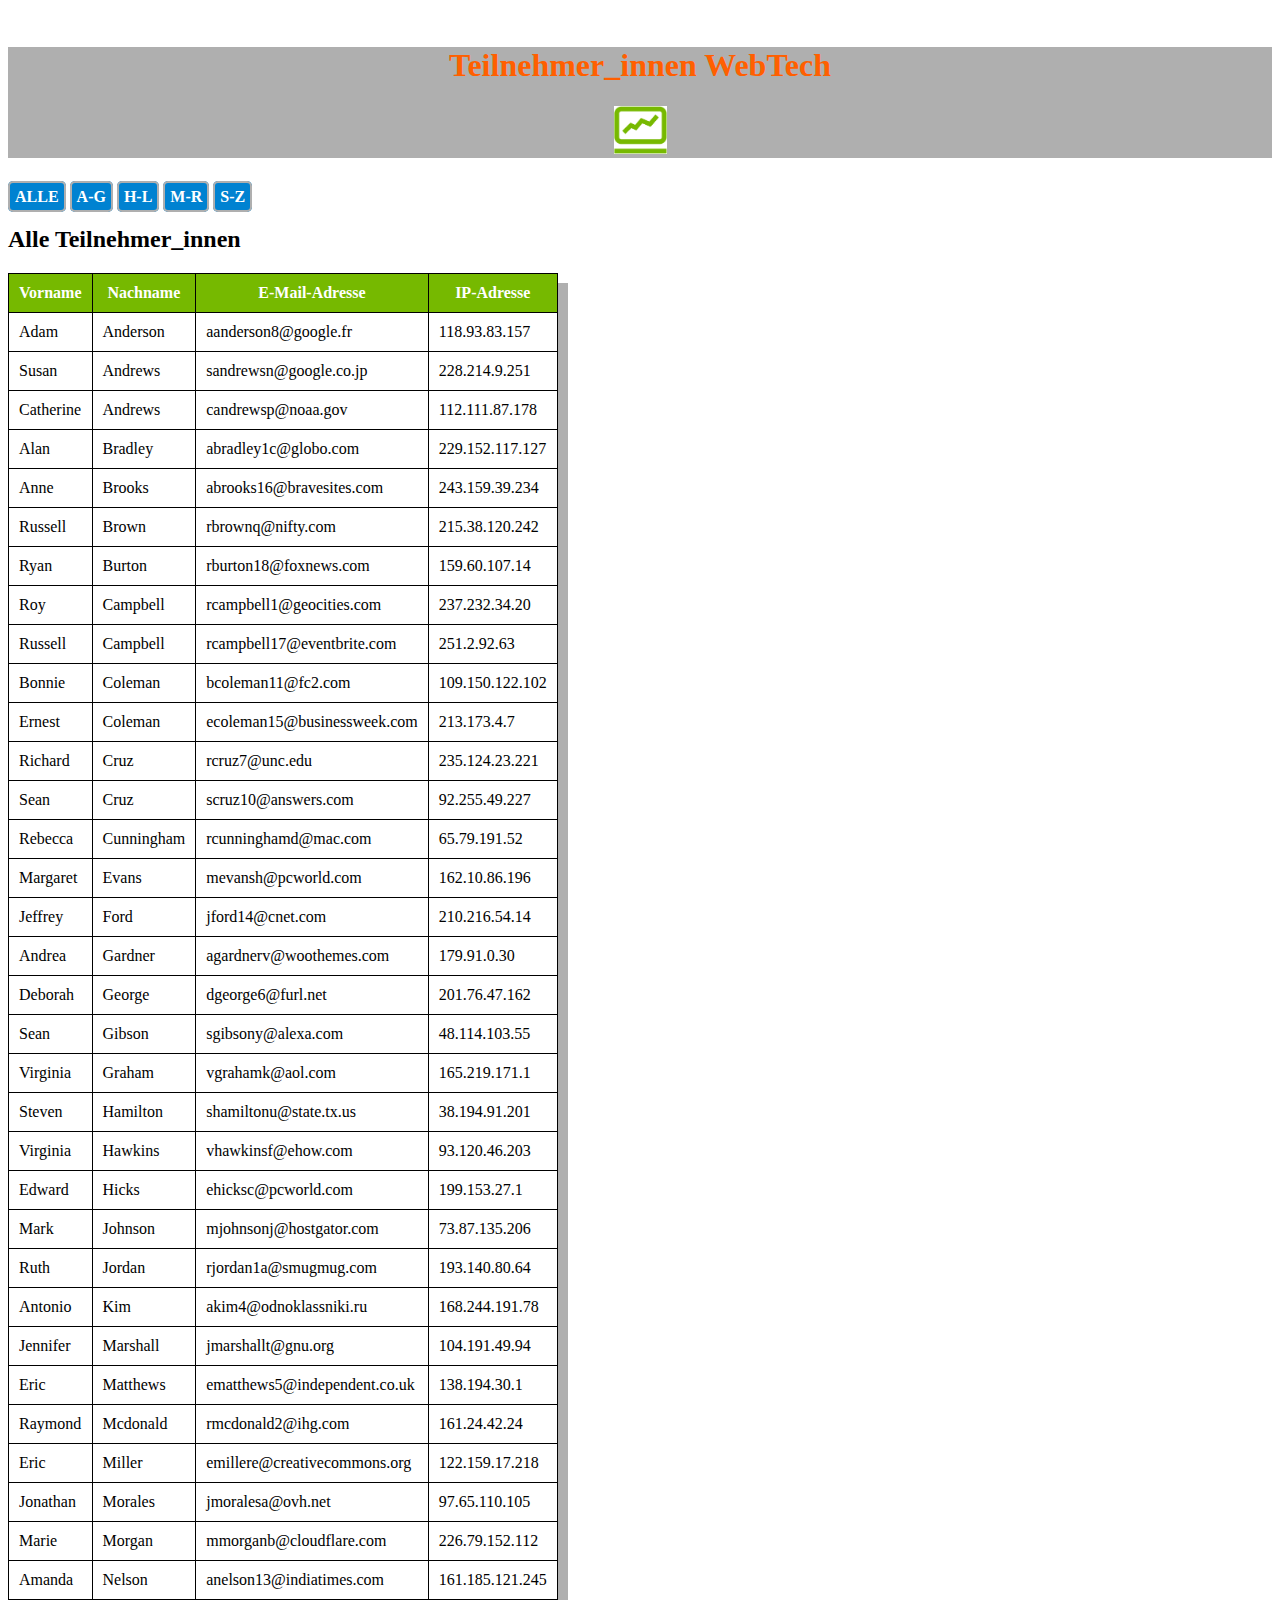
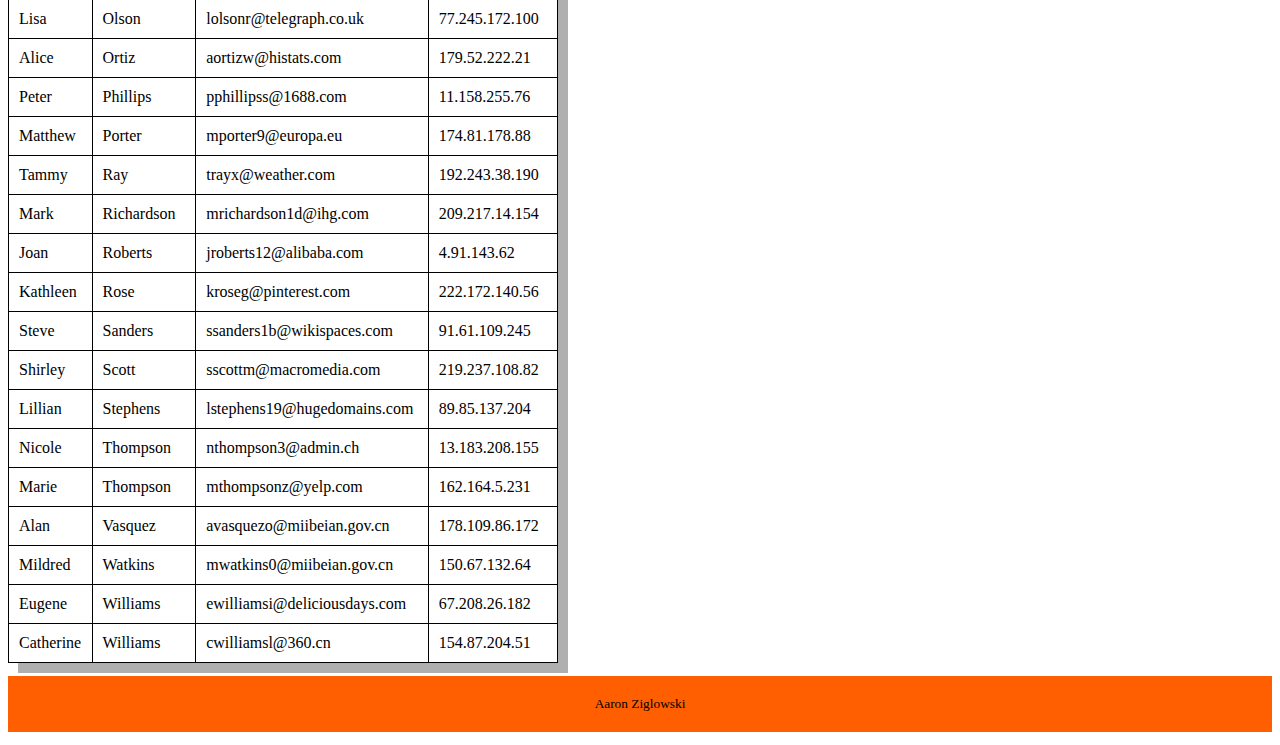
<file: Uebung2/Uebung1/uebung2.html>
<!DOCTYPE html>
<html lang="en">
<head>
  <link href="../styles/mystyles.css" rel="stylesheet">
  <meta charset="UTF-8">
  <meta name="viewport" content="width=device-width, initial-scale=1.0">
  <title>Übung 2</title>
</head>
<br>
<body>
    <header>
        <h1>Teilnehmer_innen WebTech</h1>
        <img src="../../images/fiw.jpg" alt="Logo HTW" style="width:53px;height:48px">
    </header>
    <nav>
        <a href="uebung1.html">ALLE</a>
        <a href="NN/ag.html">A-G</a>
        <a href="NN/hl.html">H-L</a>
        <a href="NN/mr.html">M-R</a>
        <a href="NN/sz.html">S-Z</a>
    </nav>
    <section>
        <h2>Alle Teilnehmer_innen</h2>
        <table>
            <thead>
                <tr>
                    <th>Vorname</th>
                    <th>Nachname</th>
                    <th>E-Mail-Adresse</th>
                    <th>IP-Adresse</th>
                </tr>
            </thead>
            <tbody>
                <tr>
                    <td>Adam</td>
                    <td>Anderson</td>
                    <td>aanderson8@google.fr</td>
                    <td>118.93.83.157</td>
                </tr>
                <tr>
                    <td>Susan</td>
                    <td>Andrews</td>
                    <td>sandrewsn@google.co.jp</td>
                    <td>228.214.9.251</td>
                </tr>
                <tr>
                    <td>Catherine</td>
                    <td>Andrews</td>
                    <td>candrewsp@noaa.gov</td>
                    <td>112.111.87.178</td>
                </tr>
                <tr>
                    <td>Alan</td>
                    <td>Bradley</td>
                    <td>abradley1c@globo.com</td>
                    <td>229.152.117.127</td>
                </tr>
                <tr>
                    <td>Anne</td>
                    <td>Brooks</td>
                    <td>abrooks16@bravesites.com</td>
                    <td>243.159.39.234</td>
                </tr>
                <tr>
                    <td>Russell</td>
                    <td>Brown</td>
                    <td>rbrownq@nifty.com</td>
                    <td>215.38.120.242</td>
                </tr>
                <tr>
                    <td>Ryan</td>
                    <td>Burton</td>
                    <td>rburton18@foxnews.com</td>
                    <td>159.60.107.14</td>
                </tr>
                <tr>
                    <td>Roy</td>
                    <td>Campbell</td>
                    <td>rcampbell1@geocities.com</td>
                    <td>237.232.34.20</td>
                </tr>
                <tr>
                    <td>Russell</td>
                    <td>Campbell</td>
                    <td>rcampbell17@eventbrite.com</td>
                    <td>251.2.92.63</td>
                </tr>
                <tr>
                    <td>Bonnie</td>
                    <td>Coleman</td>
                    <td>bcoleman11@fc2.com</td>
                    <td>109.150.122.102</td>
                </tr>
                <tr>
                    <td>Ernest</td>
                    <td>Coleman</td>
                    <td>ecoleman15@businessweek.com</td>
                    <td>213.173.4.7</td>
                </tr>
                <tr>
                    <td>Richard</td>
                    <td>Cruz</td>
                    <td>rcruz7@unc.edu</td>
                    <td>235.124.23.221</td>
                </tr>
                <tr>
                    <td>Sean</td>
                    <td>Cruz</td>
                    <td>scruz10@answers.com</td>
                    <td>92.255.49.227</td>
                </tr>
                <tr>
                    <td>Rebecca</td>
                    <td>Cunningham</td>
                    <td>rcunninghamd@mac.com</td>
                    <td>65.79.191.52</td>
                </tr>
                <tr>
                    <td>Margaret</td>
                    <td>Evans</td>
                    <td>mevansh@pcworld.com</td>
                    <td>162.10.86.196</td>
                </tr>
                <tr>
                    <td>Jeffrey</td>
                    <td>Ford</td>
                    <td>jford14@cnet.com</td>
                    <td>210.216.54.14</td>
                </tr>
                <tr>
                    <td>Andrea</td>
                    <td>Gardner</td>
                    <td>agardnerv@woothemes.com</td>
                    <td>179.91.0.30</td>
                </tr>
                <tr>
                    <td>Deborah</td>
                    <td>George</td>
                    <td>dgeorge6@furl.net</td>
                    <td>201.76.47.162</td>
                </tr>
                <tr>
                    <td>Sean</td>
                    <td>Gibson</td>
                    <td>sgibsony@alexa.com</td>
                    <td>48.114.103.55</td>
                </tr>
                <tr>
                    <td>Virginia</td>
                    <td>Graham</td>
                    <td>vgrahamk@aol.com</td>
                    <td>165.219.171.1</td>
                </tr>
                <tr>
                    <td>Steven</td>
                    <td>Hamilton</td>
                    <td>shamiltonu@state.tx.us</td>
                    <td>38.194.91.201</td>
                </tr>
                <tr>
                    <td>Virginia</td>
                    <td>Hawkins</td>
                    <td>vhawkinsf@ehow.com</td>
                    <td>93.120.46.203</td>
                </tr>
                <tr>
                    <td>Edward</td>
                    <td>Hicks</td>
                    <td>ehicksc@pcworld.com</td>
                    <td>199.153.27.1</td>
                </tr>
                <tr>
                    <td>Mark</td>
                    <td>Johnson</td>
                    <td>mjohnsonj@hostgator.com</td>
                    <td>73.87.135.206</td>
                </tr>
                <tr>
                    <td>Ruth</td>
                    <td>Jordan</td>
                    <td>rjordan1a@smugmug.com</td>
                    <td>193.140.80.64</td>
                </tr>
                <tr>
                    <td>Antonio</td>
                    <td>Kim</td>
                    <td>akim4@odnoklassniki.ru</td>
                    <td>168.244.191.78</td>
                </tr>
                <tr>
                    <td>Jennifer</td>
                    <td>Marshall</td>
                    <td>jmarshallt@gnu.org</td>
                    <td>104.191.49.94</td>
                </tr>
                <tr>
                    <td>Eric</td>
                    <td>Matthews</td>
                    <td>ematthews5@independent.co.uk</td>
                    <td>138.194.30.1</td>
                </tr>
                <tr>
                    <td>Raymond</td>
                    <td>Mcdonald</td>
                    <td>rmcdonald2@ihg.com</td>
                    <td>161.24.42.24</td>
                </tr>
                <tr>
                    <td>Eric</td>
                    <td>Miller</td>
                    <td>emillere@creativecommons.org</td>
                    <td>122.159.17.218</td>
                </tr>
                <tr>
                    <td>Jonathan</td>
                    <td>Morales</td>
                    <td>jmoralesa@ovh.net</td>
                    <td>97.65.110.105</td>
                </tr>
                <tr>
                    <td>Marie</td>
                    <td>Morgan</td>
                    <td>mmorganb@cloudflare.com</td>
                    <td>226.79.152.112</td>
                </tr>
                <tr>
                    <td>Amanda</td>
                    <td>Nelson</td>
                    <td>anelson13@indiatimes.com</td>
                    <td>161.185.121.245</td>
                </tr>
                <tr>
                    <td>Lisa</td>
                    <td>Olson</td>
                    <td>lolsonr@telegraph.co.uk</td>
                    <td>77.245.172.100</td>
                </tr>
                <tr>
                    <td>Alice</td>
                    <td>Ortiz</td>
                    <td>aortizw@histats.com</td>
                    <td>179.52.222.21</td>
                </tr>
                <tr>
                    <td>Peter</td>
                    <td>Phillips</td>
                    <td>pphillipss@1688.com</td>
                    <td>11.158.255.76</td>
                </tr>
                <tr>
                    <td>Matthew</td>
                    <td>Porter</td>
                    <td>mporter9@europa.eu</td>
                    <td>174.81.178.88</td>
                </tr>
                <tr>
                    <td>Tammy</td>
                    <td>Ray</td>
                    <td>trayx@weather.com</td>
                    <td>192.243.38.190</td>
                </tr>
                <tr>
                    <td>Mark</td>
                    <td>Richardson</td>
                    <td>mrichardson1d@ihg.com</td>
                    <td>209.217.14.154</td>
                </tr>
                <tr>
                    <td>Joan</td>
                    <td>Roberts</td>
                    <td>jroberts12@alibaba.com</td>
                    <td>4.91.143.62</td>
                </tr>
                <tr>
                    <td>Kathleen</td>
                    <td>Rose</td>
                    <td>kroseg@pinterest.com</td>
                    <td>222.172.140.56</td>
                </tr>
                <tr>
                    <td>Steve</td>
                    <td>Sanders</td>
                    <td>ssanders1b@wikispaces.com</td>
                    <td>91.61.109.245</td>
                </tr>
                <tr>
                    <td>Shirley</td>
                    <td>Scott</td>
                    <td>sscottm@macromedia.com</td>
                    <td>219.237.108.82</td>
                </tr>
                <tr>
                    <td>Lillian</td>
                    <td>Stephens</td>
                    <td>lstephens19@hugedomains.com</td>
                    <td>89.85.137.204</td>
                </tr>
                <tr>
                    <td>Nicole</td>
                    <td>Thompson</td>
                    <td>nthompson3@admin.ch</td>
                    <td>13.183.208.155</td>
                </tr>
                <tr>
                    <td>Marie</td>
                    <td>Thompson</td>
                    <td>mthompsonz@yelp.com</td>
                    <td>162.164.5.231</td>
                </tr>
                <tr>
                    <td>Alan</td>
                    <td>Vasquez</td>
                    <td>avasquezo@miibeian.gov.cn</td>
                    <td>178.109.86.172</td>
                </tr>
                <tr>
                    <td>Mildred</td>
                    <td>Watkins</td>
                    <td>mwatkins0@miibeian.gov.cn</td>
                    <td>150.67.132.64</td>
                </tr>
                <tr>
                    <td>Eugene</td>
                    <td>Williams</td>
                    <td>ewilliamsi@deliciousdays.com</td>
                    <td>67.208.26.182</td>
                </tr>
                <tr>
                    <td>Catherine</td>
                    <td>Williams</td>
                    <td>cwilliamsl@360.cn</td>
                    <td>154.87.204.51</td>
                </tr>
            </tbody>
        </table>
    </section>
    <footer>
        <p>Aaron Ziglowski</p>
    </footer>
</body>
</file>
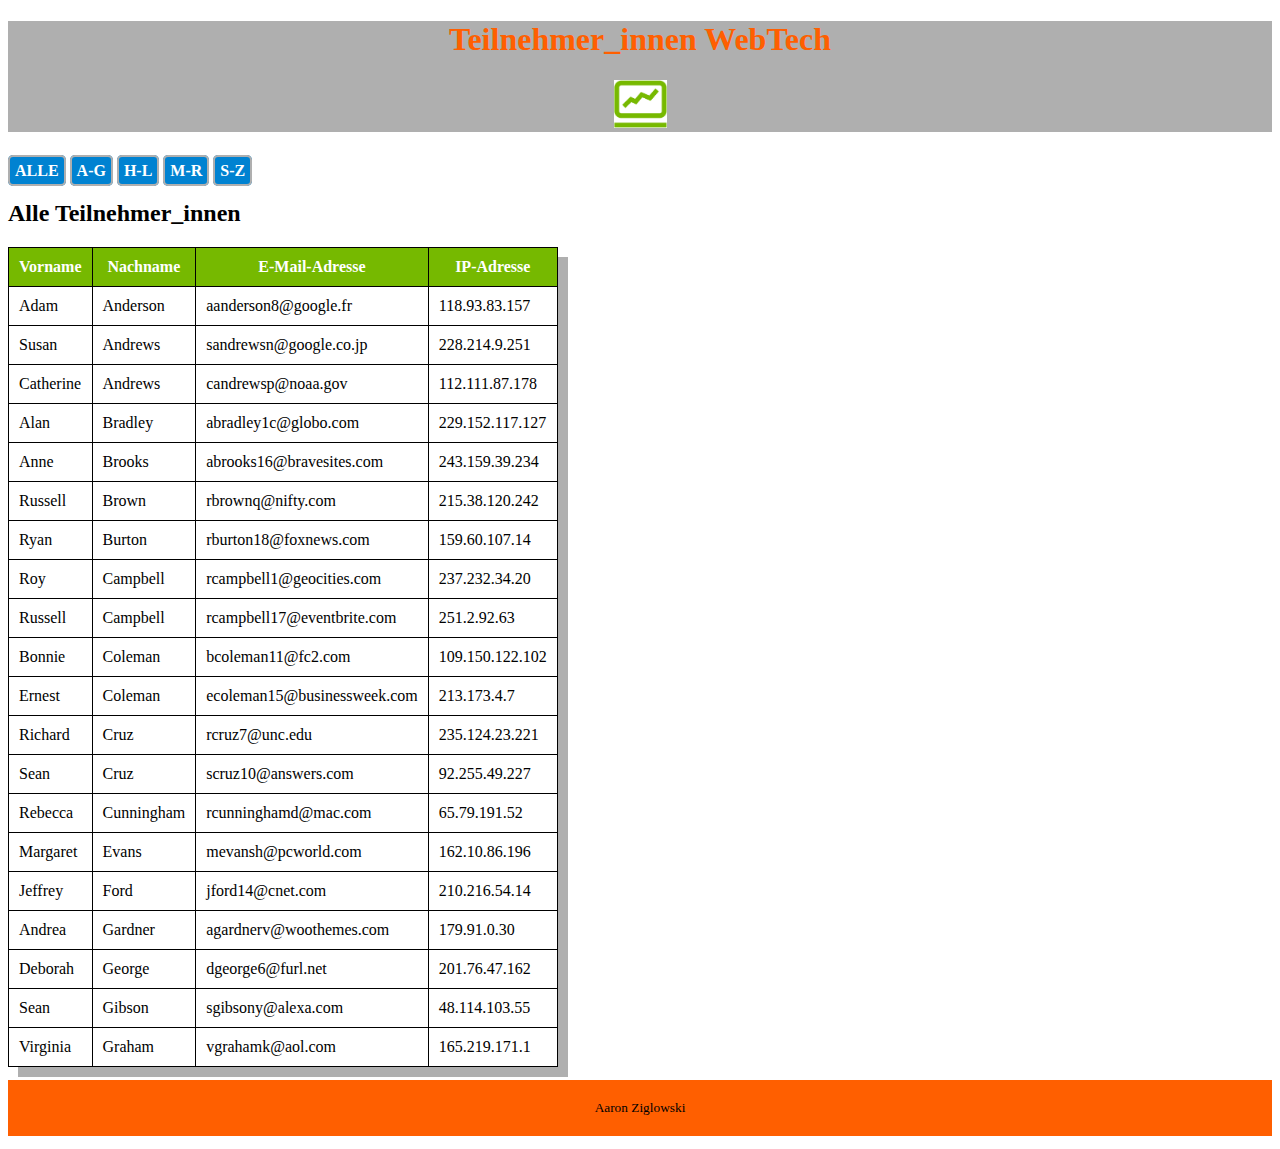
<file: Uebung2/Uebung1/NN/ag.html>
<!DOCTYPE html>
<html lang="en">
<head>
  <link href="../../styles/mystyles.css" rel="stylesheet">
  <meta charset="UTF-8">
  <meta name="viewport" content="width=device-width, initial-scale=1.0">
  <title>Übung 2</title>
</head>
<body>
    <header>
        <h1>Teilnehmer_innen WebTech</h1>
        <img src="../../../images/fiw.jpg" alt="Logo HTW" style="width:53px;height:48px">
    </header>
    <nav>
        <a href="../uebung2.html">ALLE</a>
        <a href="ag.html">A-G</a>
        <a href="hl.html">H-L</a>
        <a href="mr.html">M-R</a>
        <a href="sz.html">S-Z</a>
    </nav>
    <section>
        <h2>Alle Teilnehmer_innen</h2>
        <table>
            <thead>
                <tr>
                    <th>Vorname</th>
                    <th>Nachname</th>
                    <th>E-Mail-Adresse</th>
                    <th>IP-Adresse</th>
                </tr>
            </thead>
            <tbody>
                <tr>
                    <td>Adam</td>
                    <td>Anderson</td>
                    <td>aanderson8@google.fr</td>
                    <td>118.93.83.157</td>
                </tr>
                <tr>
                    <td>Susan</td>
                    <td>Andrews</td>
                    <td>sandrewsn@google.co.jp</td>
                    <td>228.214.9.251</td>
                </tr>
                <tr>
                    <td>Catherine</td>
                    <td>Andrews</td>
                    <td>candrewsp@noaa.gov</td>
                    <td>112.111.87.178</td>
                </tr>
                <tr>
                    <td>Alan</td>
                    <td>Bradley</td>
                    <td>abradley1c@globo.com</td>
                    <td>229.152.117.127</td>
                </tr>
                <tr>
                    <td>Anne</td>
                    <td>Brooks</td>
                    <td>abrooks16@bravesites.com</td>
                    <td>243.159.39.234</td>
                </tr>
                <tr>
                    <td>Russell</td>
                    <td>Brown</td>
                    <td>rbrownq@nifty.com</td>
                    <td>215.38.120.242</td>
                </tr>
                <tr>
                    <td>Ryan</td>
                    <td>Burton</td>
                    <td>rburton18@foxnews.com</td>
                    <td>159.60.107.14</td>
                </tr>
                <tr>
                    <td>Roy</td>
                    <td>Campbell</td>
                    <td>rcampbell1@geocities.com</td>
                    <td>237.232.34.20</td>
                </tr>
                <tr>
                    <td>Russell</td>
                    <td>Campbell</td>
                    <td>rcampbell17@eventbrite.com</td>
                    <td>251.2.92.63</td>
                </tr>
                <tr>
                    <td>Bonnie</td>
                    <td>Coleman</td>
                    <td>bcoleman11@fc2.com</td>
                    <td>109.150.122.102</td>
                </tr>
                <tr>
                    <td>Ernest</td>
                    <td>Coleman</td>
                    <td>ecoleman15@businessweek.com</td>
                    <td>213.173.4.7</td>
                </tr>
                <tr>
                    <td>Richard</td>
                    <td>Cruz</td>
                    <td>rcruz7@unc.edu</td>
                    <td>235.124.23.221</td>
                </tr>
                <tr>
                    <td>Sean</td>
                    <td>Cruz</td>
                    <td>scruz10@answers.com</td>
                    <td>92.255.49.227</td>
                </tr>
                <tr>
                    <td>Rebecca</td>
                    <td>Cunningham</td>
                    <td>rcunninghamd@mac.com</td>
                    <td>65.79.191.52</td>
                </tr>
                <tr>
                    <td>Margaret</td>
                    <td>Evans</td>
                    <td>mevansh@pcworld.com</td>
                    <td>162.10.86.196</td>
                </tr>
                <tr>
                    <td>Jeffrey</td>
                    <td>Ford</td>
                    <td>jford14@cnet.com</td>
                    <td>210.216.54.14</td>
                </tr>
                <tr>
                    <td>Andrea</td>
                    <td>Gardner</td>
                    <td>agardnerv@woothemes.com</td>
                    <td>179.91.0.30</td>
                </tr>
                <tr>
                    <td>Deborah</td>
                    <td>George</td>
                    <td>dgeorge6@furl.net</td>
                    <td>201.76.47.162</td>
                </tr>
                <tr>
                    <td>Sean</td>
                    <td>Gibson</td>
                    <td>sgibsony@alexa.com</td>
                    <td>48.114.103.55</td>
                </tr>
                <tr>
                    <td>Virginia</td>
                    <td>Graham</td>
                    <td>vgrahamk@aol.com</td>
                    <td>165.219.171.1</td>
                </tr>
            </tbody>
        </table>
    </section>
    <footer>
        <p>Aaron Ziglowski</p>
    </footer>
</body>
</file>
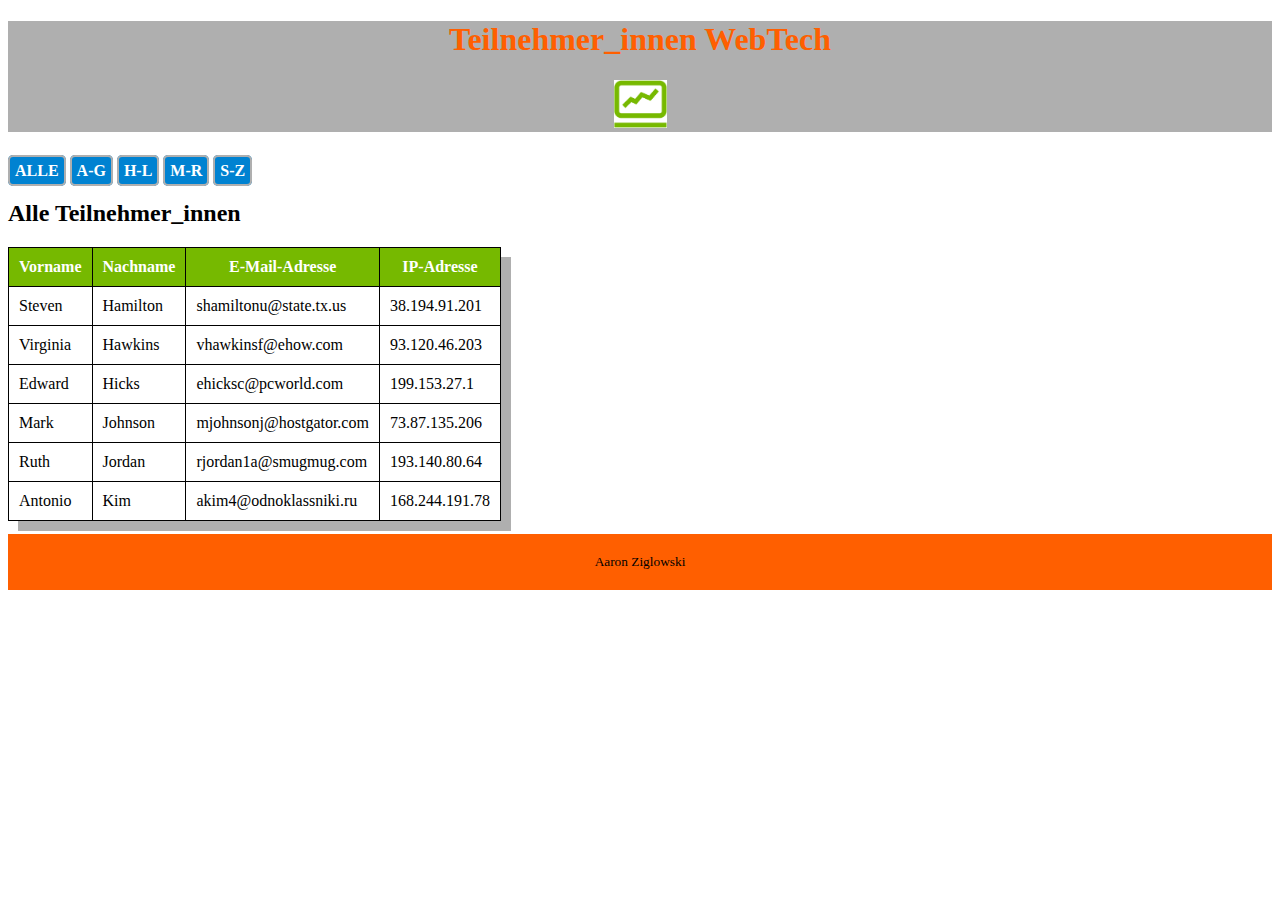
<file: Uebung2/Uebung1/NN/hl.html>
<!DOCTYPE html>
<html lang="en">
<head>
  <link href="../../styles/mystyles.css" rel="stylesheet">
  <meta charset="UTF-8">
  <meta name="viewport" content="width=device-width, initial-scale=1.0">
  <title>Übung 2</title>
</head>
<body>
    <header>
        <h1>Teilnehmer_innen WebTech</h1>
        <img src="../../../images/fiw.jpg" alt="Logo HTW" style="width:53px;height:48px">
    </header>
    <nav>
        <a href="../uebung2.html">ALLE</a>
        <a href="ag.html">A-G</a>
        <a href="hl.html">H-L</a>
        <a href="mr.html">M-R</a>
        <a href="sz.html">S-Z</a>
    </nav>
    <section>
        <h2>Alle Teilnehmer_innen</h2>
        <table>
            <thead>
                <tr>
                    <th>Vorname</th>
                    <th>Nachname</th>
                    <th>E-Mail-Adresse</th>
                    <th>IP-Adresse</th>
                </tr>
            </thead>
            <tbody>
                <tr>
                    <td>Steven</td>
                    <td>Hamilton</td>
                    <td>shamiltonu@state.tx.us</td>
                    <td>38.194.91.201</td>
                </tr>
                <tr>
                    <td>Virginia</td>
                    <td>Hawkins</td>
                    <td>vhawkinsf@ehow.com</td>
                    <td>93.120.46.203</td>
                </tr>
                <tr>
                    <td>Edward</td>
                    <td>Hicks</td>
                    <td>ehicksc@pcworld.com</td>
                    <td>199.153.27.1</td>
                </tr>
                <tr>
                    <td>Mark</td>
                    <td>Johnson</td>
                    <td>mjohnsonj@hostgator.com</td>
                    <td>73.87.135.206</td>
                </tr>
                <tr>
                    <td>Ruth</td>
                    <td>Jordan</td>
                    <td>rjordan1a@smugmug.com</td>
                    <td>193.140.80.64</td>
                </tr>
                <tr>
                    <td>Antonio</td>
                    <td>Kim</td>
                    <td>akim4@odnoklassniki.ru</td>
                    <td>168.244.191.78</td>
                </tr>
            </tbody>
        </table>
    </section>
    <footer>
        <p>Aaron Ziglowski</p>
    </footer>
</body>
</file>
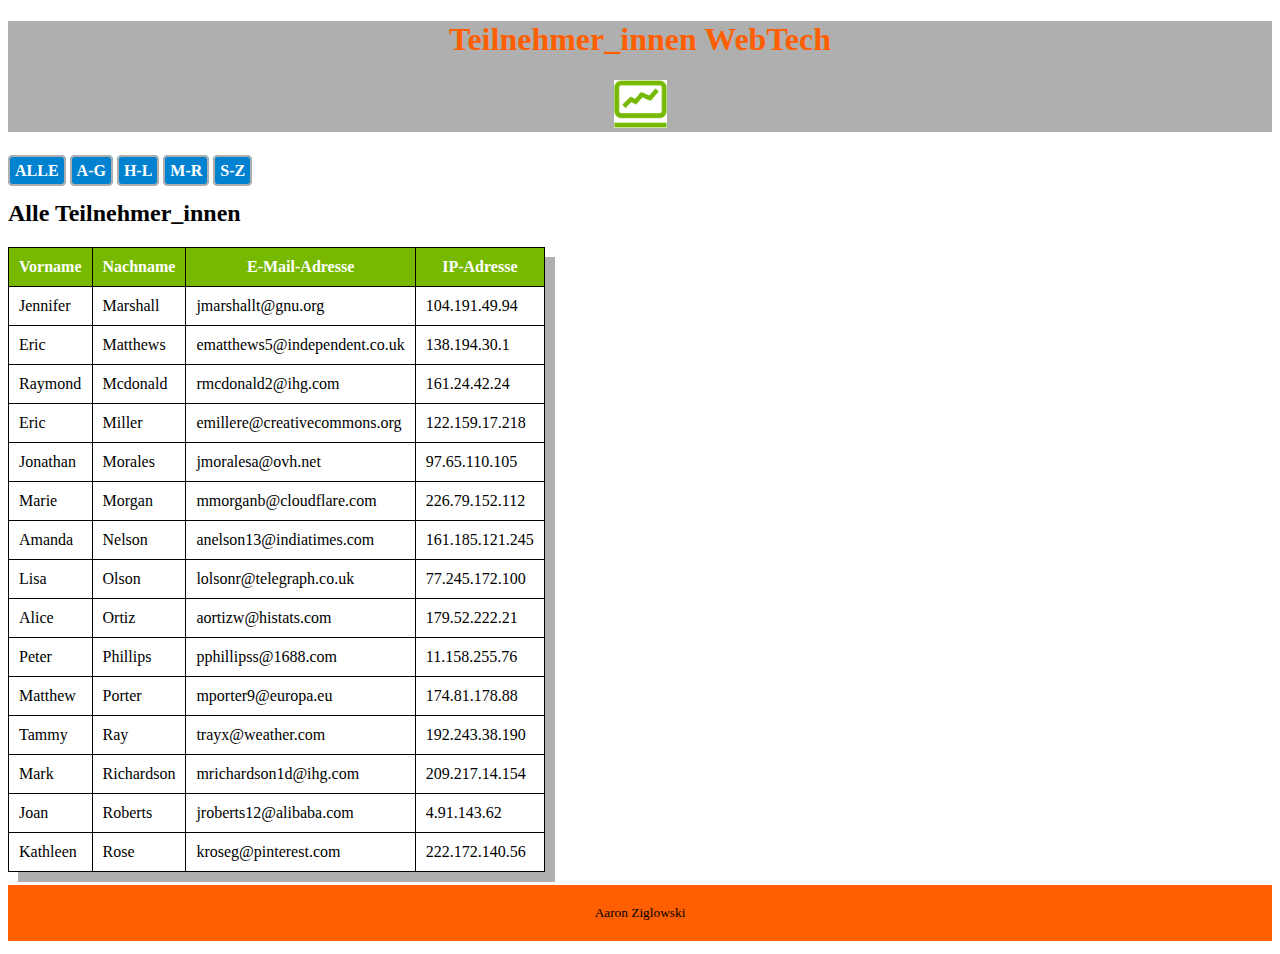
<file: Uebung2/Uebung1/NN/mr.html>
<!DOCTYPE html>
<html lang="en">
<head>
  <link href="../../styles/mystyles.css" rel="stylesheet">
  <meta charset="UTF-8">
  <meta name="viewport" content="width=device-width, initial-scale=1.0">
  <title>Übung 2</title>
</head>
<body>
    <header>
        <h1>Teilnehmer_innen WebTech</h1>
        <img src="../../../images/fiw.jpg" alt="Logo HTW" style="width:53px;height:48px">
    </header>
    <nav>
        <a href="../uebung2.html">ALLE</a>
        <a href="ag.html">A-G</a>
        <a href="hl.html">H-L</a>
        <a href="mr.html">M-R</a>
        <a href="sz.html">S-Z</a>
    </nav>
    <section>
        <h2>Alle Teilnehmer_innen</h2>
        <table>
            <thead>
                <tr>
                    <th>Vorname</th>
                    <th>Nachname</th>
                    <th>E-Mail-Adresse</th>
                    <th>IP-Adresse</th>
                </tr>
            </thead>
            <tbody>
                <tr>
                    <td>Jennifer</td>
                    <td>Marshall</td>
                    <td>jmarshallt@gnu.org</td>
                    <td>104.191.49.94</td>
                </tr>
                <tr>
                    <td>Eric</td>
                    <td>Matthews</td>
                    <td>ematthews5@independent.co.uk</td>
                    <td>138.194.30.1</td>
                </tr>
                <tr>
                    <td>Raymond</td>
                    <td>Mcdonald</td>
                    <td>rmcdonald2@ihg.com</td>
                    <td>161.24.42.24</td>
                </tr>
                <tr>
                    <td>Eric</td>
                    <td>Miller</td>
                    <td>emillere@creativecommons.org</td>
                    <td>122.159.17.218</td>
                </tr>
                <tr>
                    <td>Jonathan</td>
                    <td>Morales</td>
                    <td>jmoralesa@ovh.net</td>
                    <td>97.65.110.105</td>
                </tr>
                <tr>
                    <td>Marie</td>
                    <td>Morgan</td>
                    <td>mmorganb@cloudflare.com</td>
                    <td>226.79.152.112</td>
                </tr>
                <tr>
                    <td>Amanda</td>
                    <td>Nelson</td>
                    <td>anelson13@indiatimes.com</td>
                    <td>161.185.121.245</td>
                </tr>
                <tr>
                    <td>Lisa</td>
                    <td>Olson</td>
                    <td>lolsonr@telegraph.co.uk</td>
                    <td>77.245.172.100</td>
                </tr>
                <tr>
                    <td>Alice</td>
                    <td>Ortiz</td>
                    <td>aortizw@histats.com</td>
                    <td>179.52.222.21</td>
                </tr>
                <tr>
                    <td>Peter</td>
                    <td>Phillips</td>
                    <td>pphillipss@1688.com</td>
                    <td>11.158.255.76</td>
                </tr>
                <tr>
                    <td>Matthew</td>
                    <td>Porter</td>
                    <td>mporter9@europa.eu</td>
                    <td>174.81.178.88</td>
                </tr>
                <tr>
                    <td>Tammy</td>
                    <td>Ray</td>
                    <td>trayx@weather.com</td>
                    <td>192.243.38.190</td>
                </tr>
                <tr>
                    <td>Mark</td>
                    <td>Richardson</td>
                    <td>mrichardson1d@ihg.com</td>
                    <td>209.217.14.154</td>
                </tr>
                <tr>
                    <td>Joan</td>
                    <td>Roberts</td>
                    <td>jroberts12@alibaba.com</td>
                    <td>4.91.143.62</td>
                </tr>
                <tr>
                    <td>Kathleen</td>
                    <td>Rose</td>
                    <td>kroseg@pinterest.com</td>
                    <td>222.172.140.56</td>
                </tr>
            </tbody>
        </table>
    </section>
    <footer>
        <p>Aaron Ziglowski</p>
    </footer>
</body>
</file>
<file: Uebung2/styles/mystyles.css>
header{
    background-color:#afafaf;
    color:#ff5f00;
    text-align:center;
    margin-bottom: 30px;
}
body{
    font-family:verdana;
}
table,th,td{
    border:1px solid black;
    border-collapse:collapse;
    padding: 10px;
}
table{
    box-shadow: #afafaf 10px 10px ;
}
thead{
    background-color:#76b900;
    color:#ffffff;
}
nav a{
    padding:5px;
    background-color:#0082d1;
    color:#ffffff;
    text-transform:uppercase;
    font-weight:bold;
    border: 2px solid #afafaf;
    border-radius:5px;
    text-decoration: none;
}
nav a:hover{
    background-color:#afafaf;
    color:#ff5f00;
}

footer{
    background-color:#ff5f00;
    color: solid black;
    text-align: center;
}

footer p{
    padding-bottom: 20px;
    padding-top: 20px;
    font-size: smaller;
}
</file>
